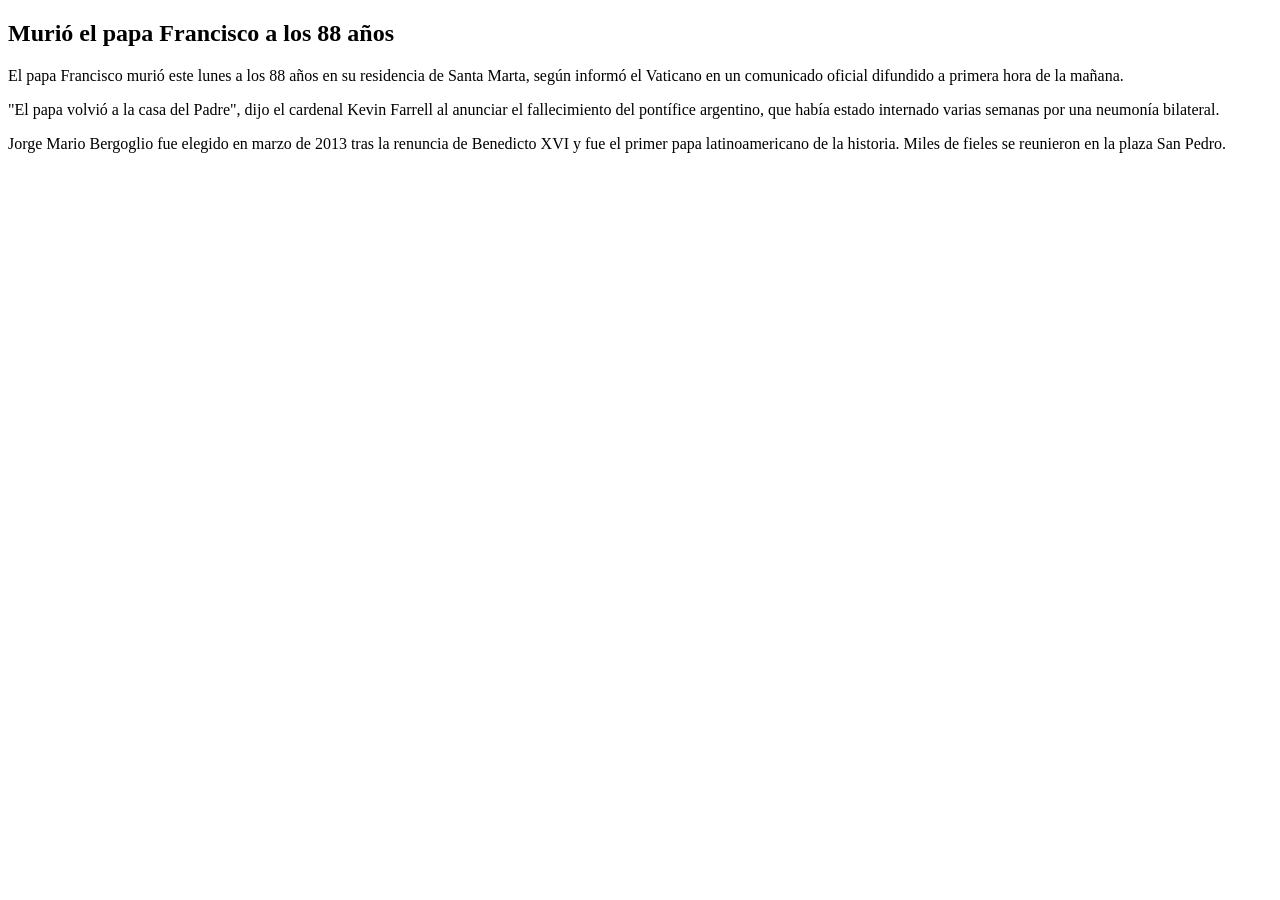
<file: tests/datos/articulo.html>
<!doctype html><html lang="es"><head>
<meta charset="utf-8">
<title>Murió el papa Francisco a los 88 años | Diario de Prueba</title>
<meta property="og:title" content="Murió el papa Francisco a los 88 años">
<meta name="author" content="María Gómez">
<meta property="article:published_time" content="2025-04-21T08:00:00Z">
</head><body>
<article>
<h1>Murió el papa Francisco a los 88 años</h1>
<p>El papa Francisco murió este lunes a los 88 años en su residencia de Santa Marta, según informó el Vaticano en un comunicado oficial difundido a primera hora de la mañana.</p>
<p>"El papa volvió a la casa del Padre", dijo el cardenal Kevin Farrell al anunciar el fallecimiento del pontífice argentino, que había estado internado varias semanas por una neumonía bilateral.</p>
<p>Jorge Mario Bergoglio fue elegido en marzo de 2013 tras la renuncia de Benedicto XVI y fue el primer papa latinoamericano de la historia. Miles de fieles se reunieron en la plaza San Pedro.</p>
</article></body></html>
</file>
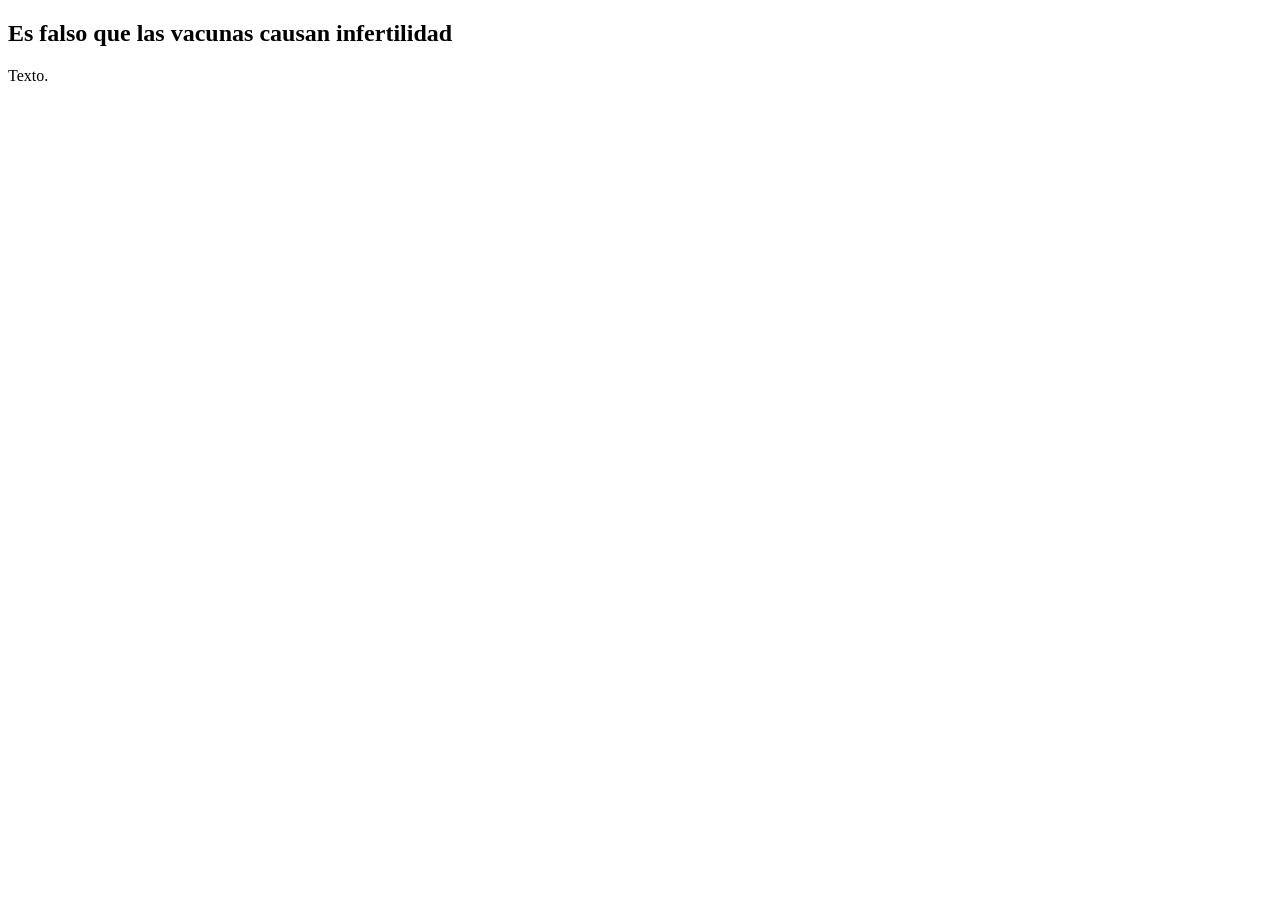
<file: tests/datos/verificacion.html>
<!doctype html><html><head><title>Es falso que las vacunas causan infertilidad</title>
<script type="application/ld+json">
{"@context": "https://schema.org", "@graph": [
  {"@type": "WebPage", "name": "Verificación"},
  {"@type": "ClaimReview",
   "url": "https://verificador.example/vacunas-infertilidad",
   "claimReviewed": "Las vacunas contra el COVID-19 causan infertilidad",
   "datePublished": "2021-06-30",
   "author": {"@type": "Organization", "name": "Verificador de Prueba", "url": "https://verificador.example"},
   "reviewRating": {"@type": "Rating", "ratingValue": 1, "bestRating": 5, "worstRating": 1, "alternateName": "Falso"},
   "itemReviewed": {"@type": "Claim", "author": {"@type": "Person", "name": "Usuario de redes"},
                    "appearance": [{"@type": "CreativeWork", "url": "https://www.facebook.com/post/1"}]}
  }
]}
</script>
<script type="application/ld+json">
[{"@type": ["Article"], "headline": "otro bloque"},
 {"@type": "ClaimReview", "claimReviewed": "Segunda afirmación", "reviewRating": {"alternateName": "Engañoso"},},
]
</script>
</head><body><article><h1>Es falso que las vacunas causan infertilidad</h1><p>Texto.</p></article></body></html>
</file>
